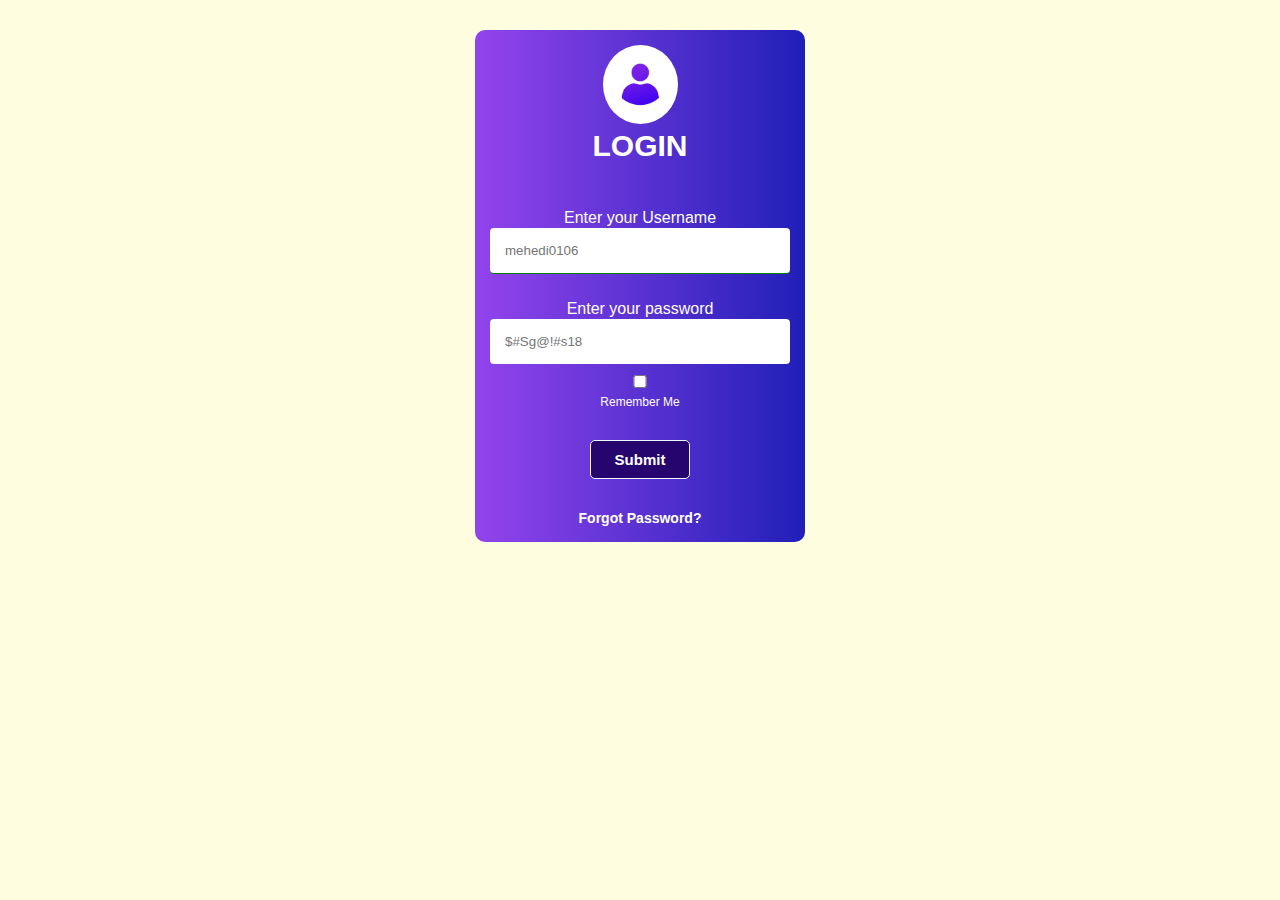
<file: index.html>
<!DOCTYPE html>
<html lang="en">
<head>
    <meta charset="UTF-8">
    <meta http-equiv="X-UA-Compatible" content="IE=edge">
    <meta name="viewport" content="width=device-width, initial-scale=1.0">
    <title>Login Form</title>
    <link rel="stylesheet" href="css/style.css">
</head>
<body>
    <div id="loginsection">
        <img src="images\avatar.jpg" class="avatar">
        <h1 class="heading">Login</h1>

            <label for="user" >Enter your Username
            <input type="text" placeholder="mehedi0106">
            </label>
            <label for="password" >Enter your password
            <input type="password" placeholder="$#Sg@!#s18">
            </label>
            
            <input type="checkbox"> <span>Remember Me</span>
            <input type="submit" value="Submit"> 
        </form>

        <a href="pages/reset.html">Forgot Password?</a>
    </div>
    
</body>
</html>
</file>
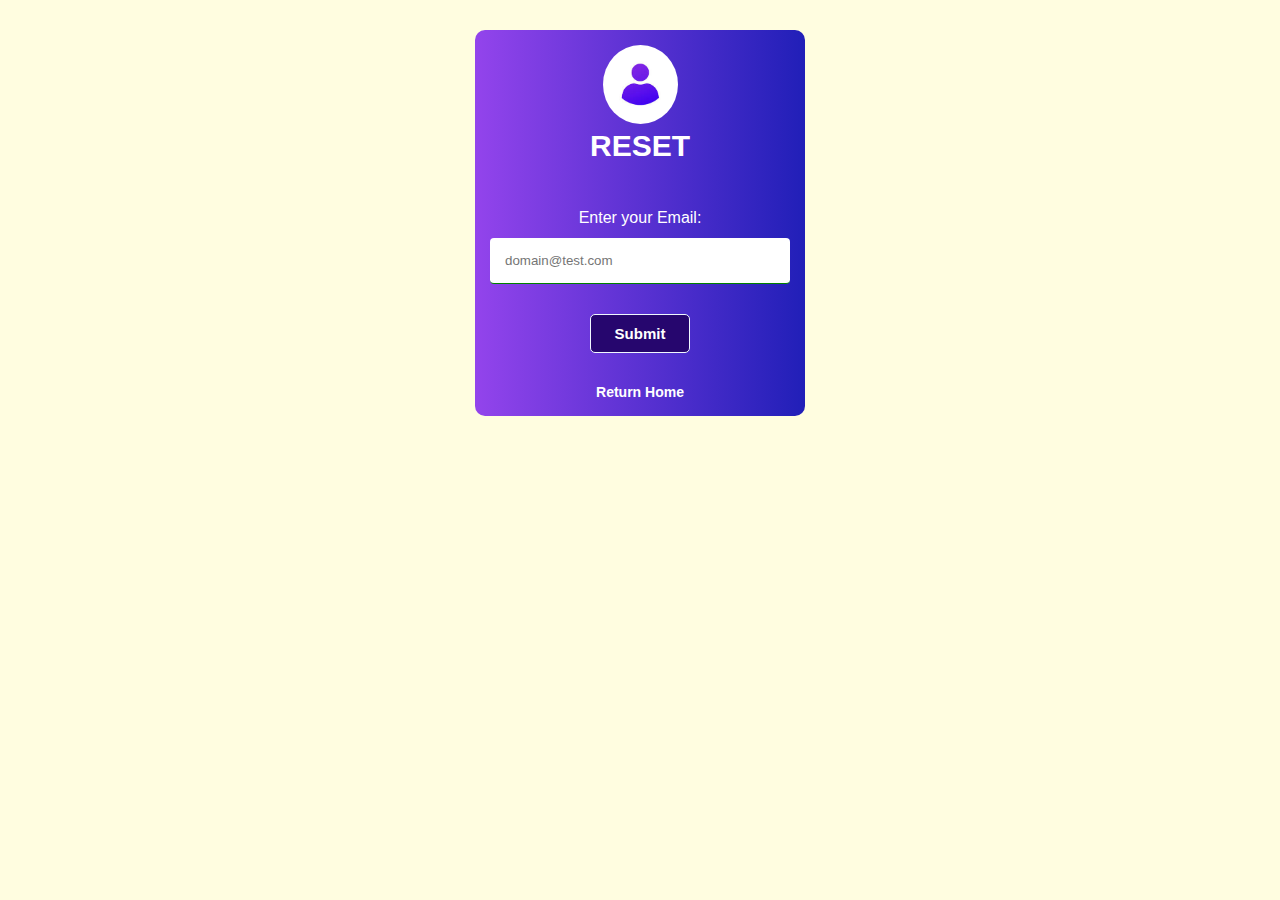
<file: pages/reset.html>
<!DOCTYPE html>
<html lang="en">
<head>
    <meta charset="UTF-8">
    <meta http-equiv="X-UA-Compatible" content="IE=edge">
    <meta name="viewport" content="width=device-width, initial-scale=1.0">
    <title>Reset Form</title>
    <link rel="stylesheet" href="../css/style.css">
</head>
<body>
    <div id="loginsection">
        <img src="..\images\avatar.jpg" class="avatar">
        <h1 class="heading">Reset</h1>

            <label for="email" >Enter your Email:</label>
            <input type="text" placeholder="domain@test.com">

            
            <input type="submit" value="Submit"> 
        </form>

        <a href="../index.html">Return Home</a>
    </div>
    
</body>
</html>
</file>
<file: css/style.css>
/* Universal selector */
* {
    margin: 0;
    padding: 0;
    border: 0;
    text-decoration: none;
    font-family: Arial, Helvetica, sans-serif;

}

/* Element selector */
body {
    background-color: rgb(255, 253, 224);
}

/* ID selector */
#loginsection {
    /* background-color: blueviolet; */
    background-image: linear-gradient(to left, rgb(33, 31, 184), rgb(147, 68, 236));
    width: 300px;
    margin: 30px auto;
    padding: 15px;
    text-align: center;
    border-radius: 10px;

}

.avatar {
    border-radius: 100%;
    width: 25%;
}

/* Class selectror */
.heading {
    text-transform: uppercase;
    font-size: 30px;
    line-height: 35px;
    margin-bottom: 30px;
    color: white;
}

/* Grouping selector */
input, label {
    display: block;
    width: 100%;
    margin: auto;
    
    
}

label {
    font-size: 16px;
    line-height: 20px;
    margin: 10px auto;
    padding-top: 15px;
    color: white;
}

input[type=text]{
    width: 100%;
    padding: 15px 15px;
    margin: auto;
    display: block;
    border-radius: 4px;
    box-sizing: border-box;
    border-bottom: 1px solid green;
}

input[type=password] {
    width: 100%;
    padding: 15px 15px;
    margin: auto;
    box-sizing: border-box;
    border-radius: 4px;
    
}

input[type=submit] {
    background-color: rgb(38, 6, 110);
    color: rgb(255, 255, 255);
    font-size: 15px;
    font-weight: 600;
    padding: 10px;
    margin: 30px auto;
    width: 100px;
    border-radius: 5px;
    border: 1px solid aliceblue;
}

input[type=submit]:hover {
    background-color: rgb(43, 134, 1);
}

a {
    color: white;
    font-size: 14px;
    font-weight: 600;
}

input[type=checkbox] {
    display: inline;
}

span {
    color: white;
    font-size: 12px;
}
</file>
